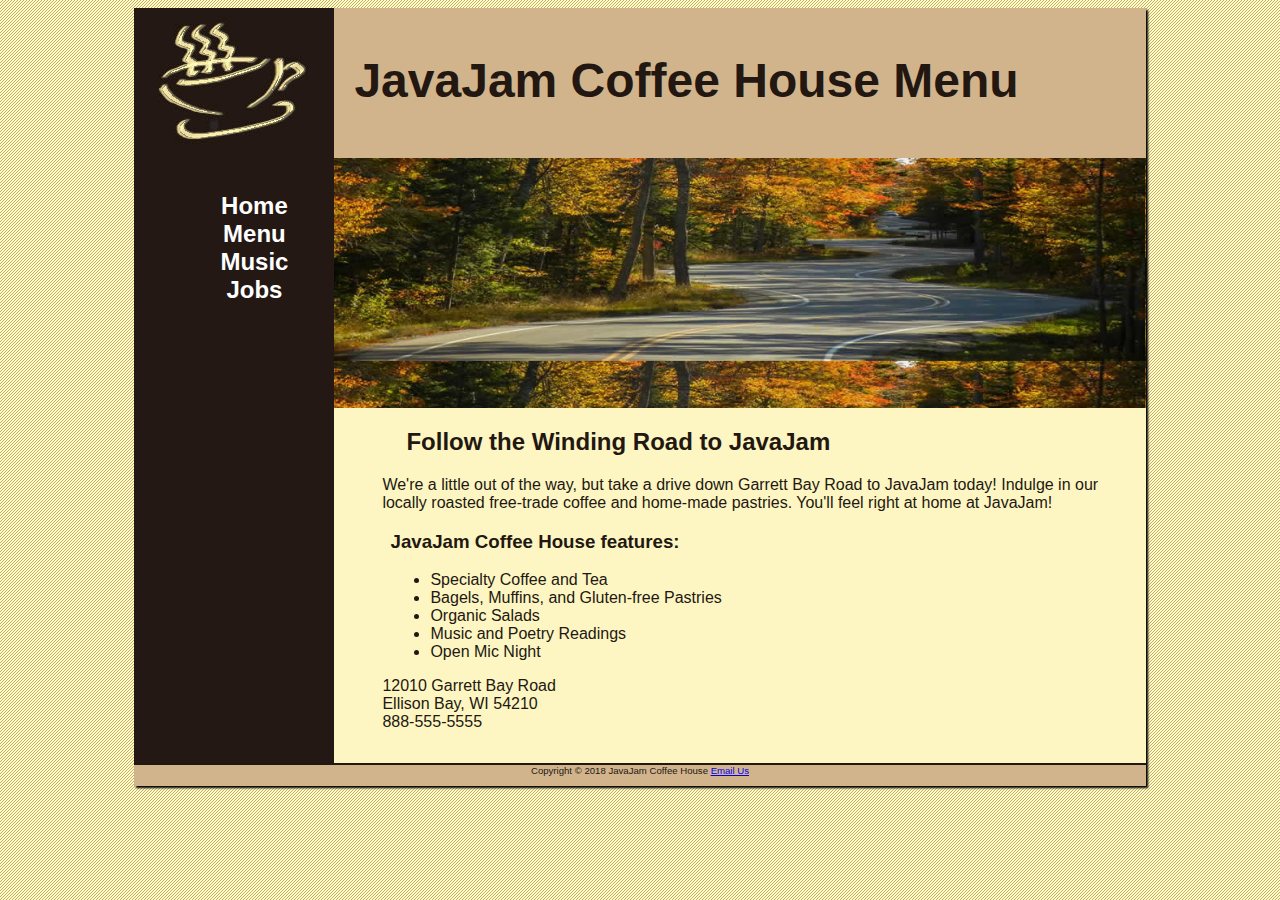
<file: index.html>
<html>

<head>
    <link rel='stylesheet' href='javajam.css'>
</head>

<body>

    <div id="wrapper">

    <header>
        <h1>JavaJam Coffee House Menu</h1>
    </header>

    <nav>
        <ul>
            <li><a href="index.html">Home</a></li>
            <li><a href="Menu.html">Menu</a></li>
            <li><a href="Music.html">Music</a></li>
            <li><a href="Jobs.html">Jobs</a></li>
        </ul>
    </nav>

    <main>
        <div id="heroroad"></div>
        <h2>Follow the Winding Road to JavaJam</h2>
        <p>
            We're a little out of the way, but take a drive down Garrett Bay Road to JavaJam
            today! Indulge in our locally roasted free-trade coffee and home-made pastries.
            You'll feel right at home at JavaJam!
        </p>
        <h3>JavaJam Coffee House features:</h3>
        <div class="things">
            <ul>
                <li>Specialty Coffee and Tea</li>
                <li>Bagels, Muffins, and Gluten-free Pastries</li>
                <li>Organic Salads</li>
                <li>Music and Poetry Readings</li>
                <li>Open Mic Night</li>
            </ul>
        </div>

        <div>
            12010 Garrett Bay Road<br>
            Ellison Bay, WI 54210<br>
            888-555-5555

        </div>
    </main>

    <footer>
        Copyright © 2018 JavaJam Coffee House
        <a href="mailto:asdasdasd@gmail.com">Email Us</a>
    </footer>
</div>

</body>

</html>
</file>
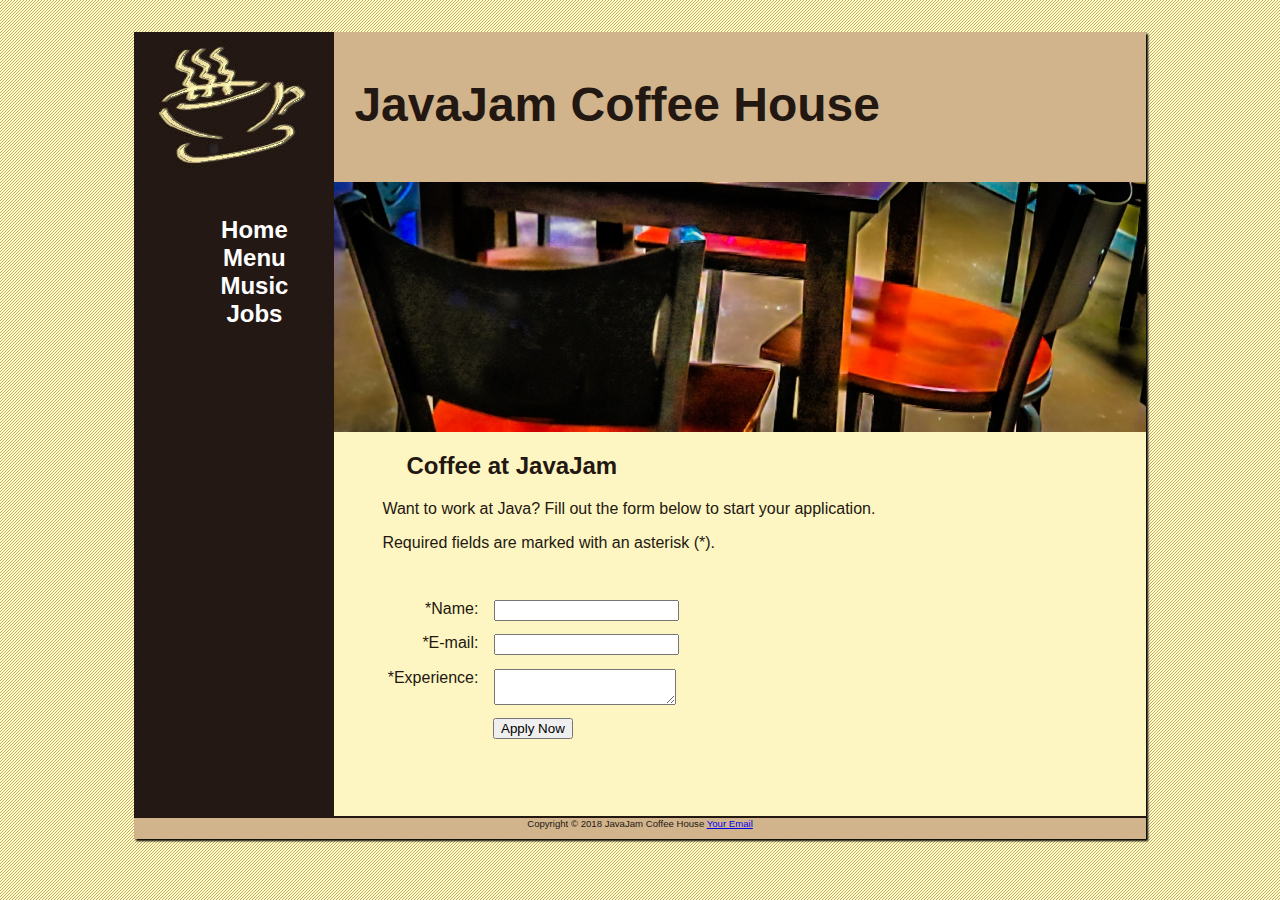
<file: jobs.html>
<!DOCTYPE html>
<html>
    <head>
        <meta charset="utf-8">
        <title>Jobs at JavaJam</title>
        <link rel="stylesheet" href="javajam.css">
    </head>

    <body>
        <div id="wrapper">
        <header>
            <h1>JavaJam Coffee House</h1>
        </header>
    
        <nav>
            <ul>
                <li><a href="index.html">Home</a></li>
                <li><a href="Menu.html">Menu</a></li>
                <li><a href="Music.html">Music</a></li>
                <li><a href="Jobs.html">Jobs</a></li>
            </ul>
        </nav>
    
        <main>
            <div id="herojobs"></div>
            <h2>Coffee at JavaJam</h2>
            <p>Want to work at Java? Fill out the form below
                 to start your application.
            </p>
            <p>Required
                fields are marked with an asterisk (*).</p>
            <form method="post" action="http://webdevbasics.net/scripts/javajam8.php">
                <label for="myName">*Name: </label>
                <input type="text" id="textarea" name="myName" required>
                <label for="myEmail">*E-mail: </label>
                <input type="text" name="myEmail" required>
                <label for="myExperience">*Experience: </label>
                <textarea name="myExperience" rows="2" cols="20" required></textarea>
                <input type="submit" value="Apply Now" id="mySubmit">
            </form>
            
        </main>
    
        <footer>
            Copyright © 2018 JavaJam Coffee House
            <a href="mailto:asdasdasd@gmail.com">Your Email</a>
        </footer>
    
    </div>
    </body>
    
</html>
</file>
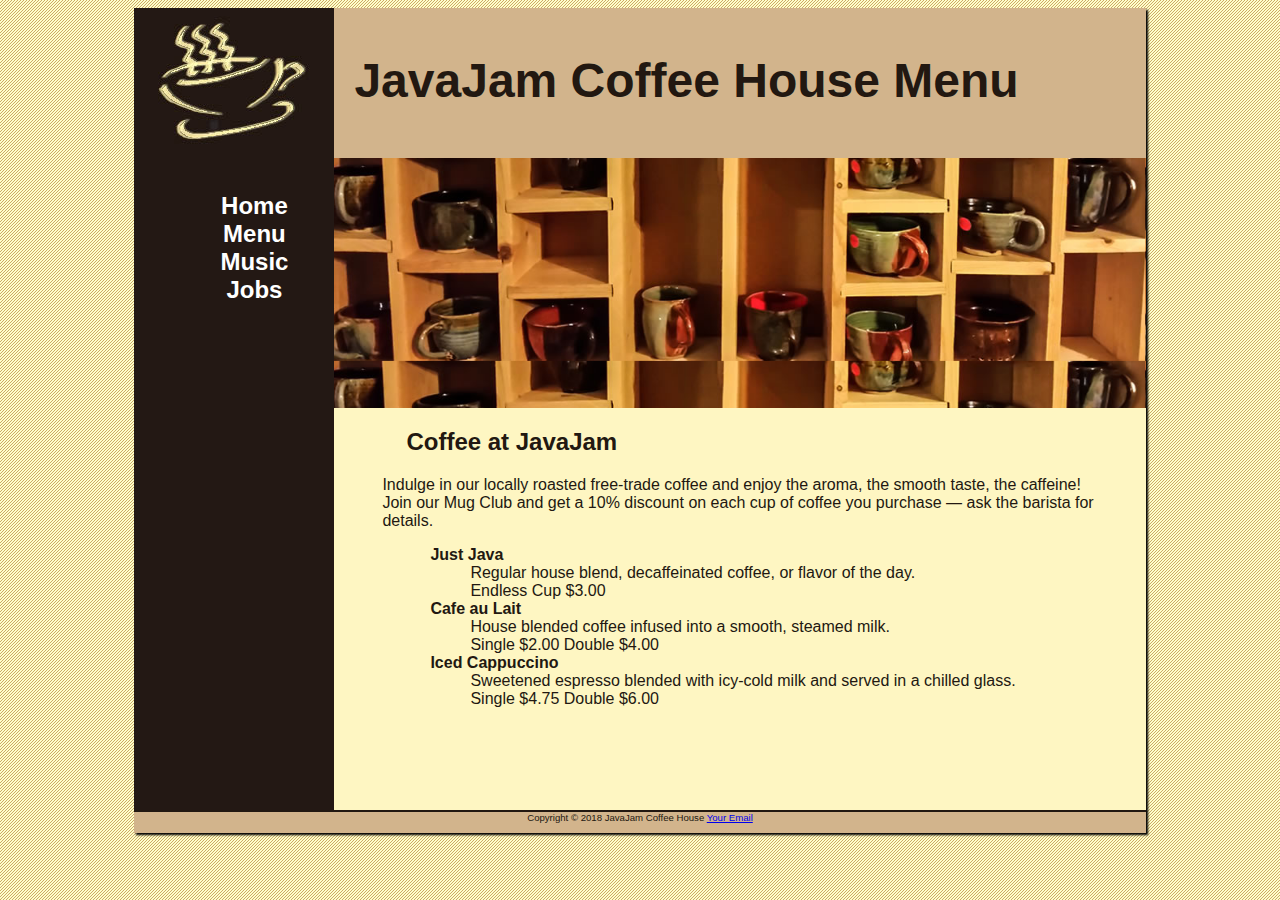
<file: menu.html>
<html>

<head>
    <meta charset="utf-8">
    <title> JavaJam Coffee House Menu </title>
    <link rel="stylesheet" href="javajam.css">
</head>

<body>
    <div id="wrapper">
    <header>
        <h1>JavaJam Coffee House Menu</h1>
    </header>

    <nav>
        <ul>
            <li><a href="index.html">Home</a></li>
            <li><a href="Menu.html">Menu</a></li>
            <li><a href="Music.html">Music</a></li>
            <li><a href="Jobs.html">Jobs</a></li>
        </ul>
    </nav>

    <main>
        <div id="heromugs"></div>
        <h2>Coffee at JavaJam</h2>
        <p>Indulge in our locally roasted free-trade coffee and enjoy the aroma, the smooth
            taste, the caffeine! Join our Mug Club and get a 10% discount on each cup of
            coffee you purchase &mdash; ask the barista for details.</p>
        <div class="things">
            <dl>
                <dt><strong>Just Java</strong></dt>
                <dd>Regular house blend, decaffeinated coffee, or flavor of the day.<br>
                    Endless Cup $3.00</dd>
                <dt><strong>Cafe au Lait</strong></dt>
                <dd>House blended coffee infused into a smooth, steamed milk.<br>
                    Single $2.00 Double $4.00</dd>
                <dt><strong>Iced Cappuccino</strong></dt>
                <dd>Sweetened espresso blended with icy-cold milk and served in a
                    chilled glass.<br>
                    Single $4.75 Double $6.00</dd>
            </dl><br><br><br>
        </div>
    </main>

    <footer>
        Copyright © 2018 JavaJam Coffee House
        <a href="mailto:asdasdasd@gmail.com">Your Email</a>
    </footer>

</div>
</body>

</html>
</file>
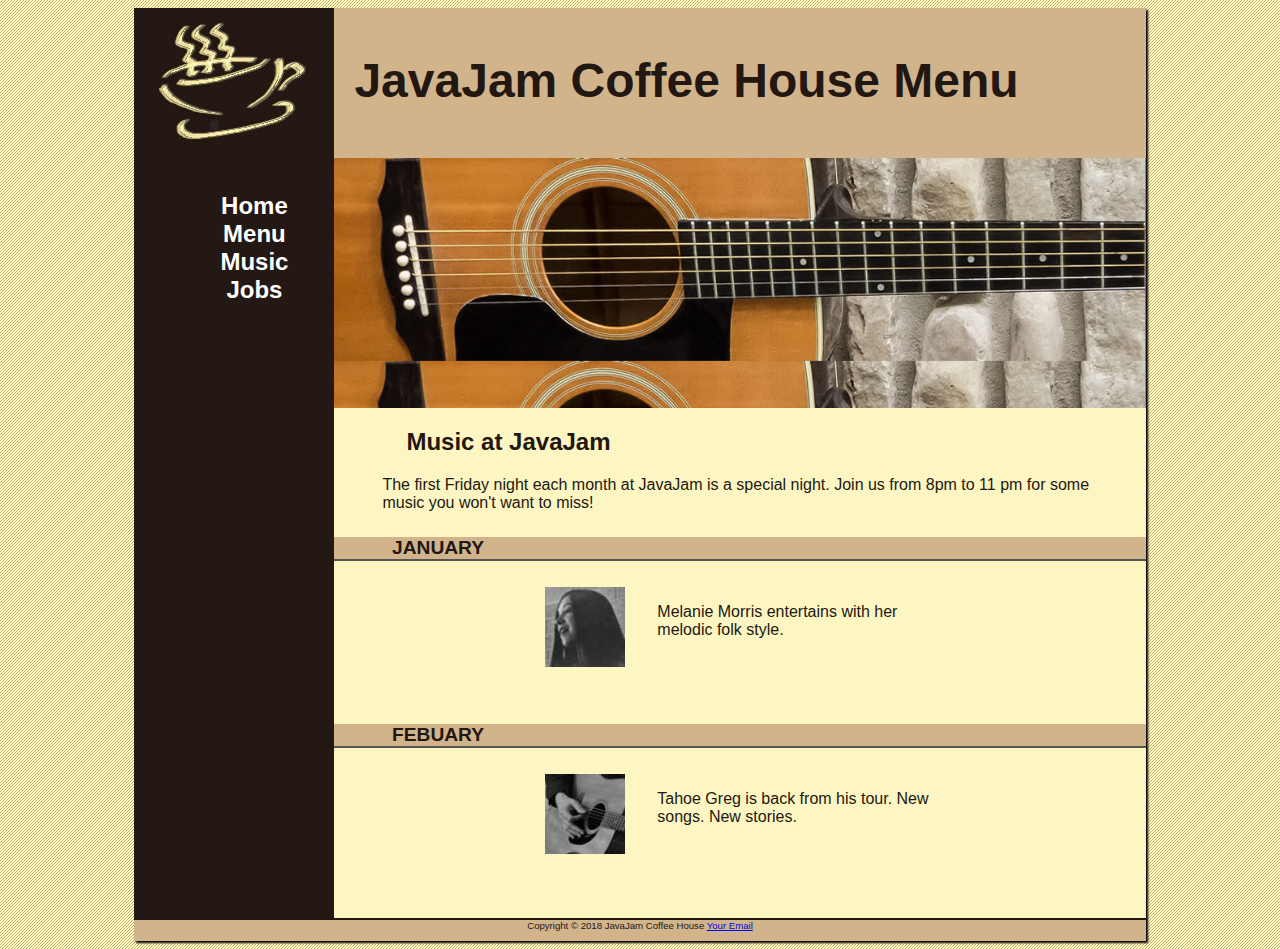
<file: music.html>
<html>

<head>
    <meta charset="utf-8">
    <title> JavaJam Coffee House Music </title>
    <link rel="stylesheet" href="javajam.css">
</head>

<body>
    <div id="wrapper">
    <header>
        <h1>JavaJam Coffee House Menu</h1>
    </header>

    <nav>
        <ul>
            <li><a href="index.html">Home</a></li>
            <li><a href="Menu.html">Menu</a></li>
            <li><a href="Music.html">Music</a></li>
            <li><a href="Jobs.html">Jobs</a></li>
        </ul>
    </nav>

    <main>
        <div id="heroguitar"></div>
        <h2>Music at JavaJam</h2>
        <p>The first Friday night each month at JavaJam is a special night. Join us from 8pm to 11 pm for some music you
            won't want to miss!</p>
        <h4>January</h4>
        <div class="details">
            <a href="img/melanie.jpg" target="_blank"><img src="img/melaniethumb.jpg" class="floatleft"></a>
            <p>Melanie Morris entertains with her melodic folk style.</p>
        </div>
        <h4>Febuary</h4>
        <div class="details">
            <a href="img/greg.jpg" target="_blank"><img src="img/gregthumb.jpg" class="floatleft"></a>
            <p>Tahoe Greg is back from his tour. New songs. New stories.</p>
        </div>
    </main>

    <footer>
        Copyright © 2018 JavaJam Coffee House
        <a href="mailto:asdasdasd@gmail.com">Your Email</a>
    </footer>

    </div>
</body>

</html>
</file>
<file: javajam.css>
* {
    box-sizing: border-box;
}

body{
    background-color: #dcebb6;
    color: #221811;
    font-family: Verdana, Arial, sans-serif, 'Times New Roman';
    background-image: url('img/background.gif');
}

header, nav, main, footer{
    display: block;
}

main{
    padding-left: 0;
    padding-right: 0;
    padding-top: 0;
    padding-bottom: 2em;
    margin-left: 200px;
    background-color: #fef6c2;
}

main h2, main h3, main h4, main p, main div, main ul, main dl{
    padding-left: 3em;
    padding-right: 2em;
}

header{
    background-color: #d2b48c;
    height: 150px;
    background-image: url('img/javajamlogo.jpg');
    background-repeat: no-repeat;
}

h1{
    padding-top: 45px;
    padding-left: 220px;
    font-size: 3em;
}

nav{
    text-align: center;
    font-weight: bold;
    font-size: 1.5em;
    padding-top: 10px;
    float: left;
    width: 200px;
}

nav a{
    text-decoration: none;
    color: white;
}

nav a:hover{
    color: #c93;
}

nav ul{
    list-style: none;
}

footer{
    background-color: #d2b48c;
    font-size: .60em;
    font-size: italic;
    text-align: center;
    padding-bottom: 10px;
    border-top: solid 2px #221811;
}

h4{
    background-color: #d2b48c;
    font-size:1.2em;
    padding-left: .5em;
    padding-bottom: .25em;
    text-transform: uppercase;
    padding-bottom: 0;
    border-bottom: 2px solid #555;
    clear: left;
}

.floatleft{
    float: left;
    padding-right: 2em;
    padding-bottom: 2em;
}

#wrapper{
    width: 80%;
    margin-left: auto;
    margin-right: auto;
    /*background-color: #fef6c2;*/
    background-color: #231814;
    min-width: 900px;
    max-width: 1280px;
    box-shadow: 2px 2px 2px #000;

}

.details{
    padding-left: 20%;
    padding-right: 20%;
    overflow: auto;
}

img{
    padding-left: 10%;
    padding-right: 10%;
}

#heroroad {
    background-image: url('img/heroroad.jpg');
    background-size: 100%;
    height: 250px;
}

#heromugs {
    background-image: url('img/heromugs.jpg');
    background-size: 100%;
    height: 250px;
}

#heroguitar {
    background-image: url('img/heroguitar.jpg');
    background-size: 100%;
    height: 250px;
}

/* Jobs Page*/
form{
    padding: 2em;
}

label{
    float: left;
    display: block;
    text-align: right;
    padding-right: 1em;
    width: 8em;
}

input, textarea{
    display: block;
    margin-bottom: 1em;
}

#mySubmit{
    margin-left: 9.5em;
}

#herojobs{
    height: 250px;
    background-image: url(img/herojobs.jpg);
    background-size: 100% 100%;
}
</file>
